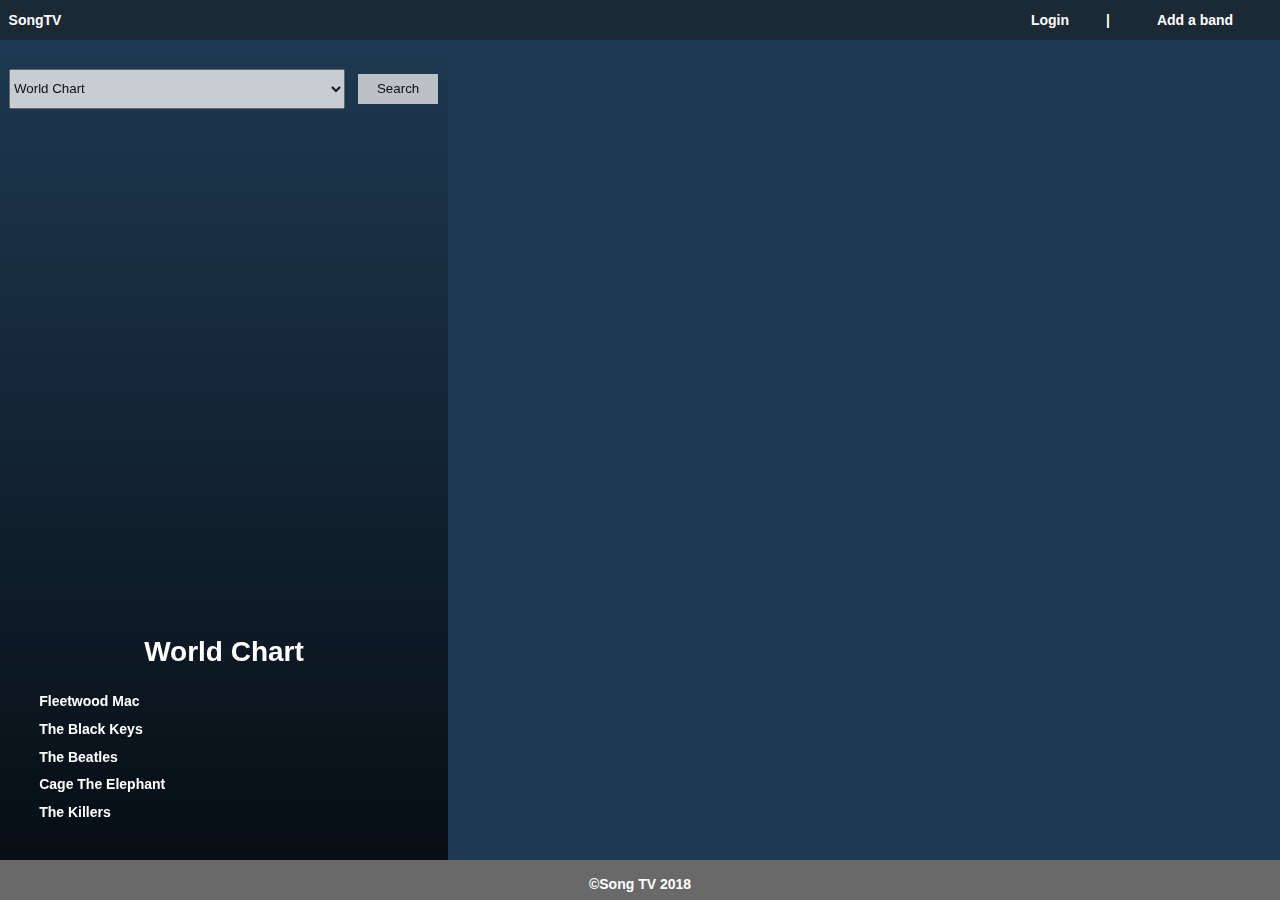
<file: index.html>
<!doctype html>
<html>
<head>
	<title>Song TV</title>
	<link rel='stylesheet' type="text/css" href="CSS/main.css">
	<link rel='stylesheet' type="text/css" href="CSS/home.css">
	<link rel='stylesheet' type="text/css" href="CSS/login.css">
	<script type='text/javascript' src=JS/home.js></script>
	<script type='text/javascript' src='https://d3js.org/d3.v3.min.js'></script>
  <script type='text/javascript' src='https://d3js.org/topojson.v1.min.js'></script>
  <script type='text/javascript' src='globe/planetaryjs.js'></script>
</head>
<body>
	<div class="page_head">
		<a class="logo" href="home.php">SongTV</a>
		<div class='login'>
      <span>Login</span>
      <div class='drop-in'>
        <form method='post' action='PHP/login.php'>
          <table>
            <tr>
              <td>Username:</td>
              <td><input type='text' name='user' value='Username' onclick=value=''><br></td>
            </tr>
            <tr>
              <td>Password:</td>
              <td><input type='password' name='pass' value='Password' onclick=value=''><br></td>
            </tr>
          </table>
          <input class='logbutton' type='submit' value='Login'>
        </form>
        <form action='new_account.php'>
          <input class='accbutton' type='submit' value='Create Account'>
        </form>
      </div>
    </div>
    <div class='vert'>|</div>
    <a class='new_band' href='new_band.php'>Add a band</a>
	</div>
	<div class="center">
		<div class="col-1">
			<div class='search_container'>
				<form id='city_change' method='GET' action='PHP/city_set.php'>
					<select class='search_bar' type="text" name="city">
						<option value="null">World Chart</option>
						<option value="Los Angeles">Los Angeles</option>
						<option value="London">London</option>
						<option value="Madrid">Madrid</option>
						<option value="Rio">Rio</option>
						<option value="Tokyo">Tokyo</option>
						<option value="Abu Dhabi">Abu Dhabi</option>
						<option value="Pretoria">Pretoria</option>
						<option value="Chicago">Chicago</option>
					</select>
					<input class='search' method='post' type='submit' value='Search'>
				</form>
			</div>
			<div class='ytplayer_d'><iframe class='ytplayer_i' width=90% type='text/html' src='https://www.youtube.com/embed/py3w5fttedA?autoplay=0' frameborder='0' allowfullscreen='allowfullscreen' mozallowfullscreen='mozallowfullscreen' msallowfullscreen='msallowfullscreen' oallowfullscreen='oallowfullscreen' webkitallowfullscreen='webkitallowfullscreen'></iframe></div>
		</div>
		<div class="col-2">
			<div class="globe" style="display:flex;justify-content:center;align-items:center;">
				<canvas id='workingGlobe' style='cursor: move;'></canvas>
  			<script type='text/javascript' src='globe/rotating.js'></script>
			</div>
		</div>
	</div>
	<div class="page_foot">
		<div class='chart'><h1 align='center' class='head'>World Chart</h1>
			<div class='top'>Fleetwood Mac</div>
			<div class='top'>The Black Keys</div>
			<div class='top'>The Beatles</div>
			<div class='top'>Cage The Elephant</div>
			<div class='top'>The Killers</div>
		</div>
		<p>©Song TV 2018</p>
	</div>
</body>
</html>
</file>
<file: CSS/main.css>
body{
  margin: 0;
  font-family: "Helvetica Neue", Helvetica, Arial, sans-serif;
  font-size: 14px;
  line-height: 1.42857143;
  font-weight: bold;
  color: #FFFFFF;
  height:100%;
  overflow: hidden;
}

table{
  width: 100%;
}

input{
  width: 100%;
}

a{
  color: #FFFFFF;
  text-decoration: none;
}

p{
  text-align:center;
}

p.option{
  max-width: 66%
}

input{
  border:0px;
}

.page_head{
  background-color:#1b2935;
  height:40px;
  width:100%;
  display: flex;
}

.logo{
  height:40px;
  min-width:70px;
  text-align:center;
  line-height:40px;
}

.center{
  background-color:#1e3951;
  width:100%;
  height: 95%;
  z-index: -2;
  position: absolute;
  left:0px;
  top:40px;
  display: flex;
}

.col-1{
  width:35%;
  height:100%;
  z-index: -1;
  opacity: 0.75;
  color:#FFFFFF;
  background: linear-gradient(rgba(255,0,0,0), #000000);
}

.col-2{
  width:65%;
  height:100%;
  align-items:center;
  justify-content:center;
}

.col-3{
  width:35%;
}

.col-4{
  width:30%;
}

.page_foot{
  background-color:#696969;
  height:40px;
  width:100%;
  position: absolute;
  bottom:0px;
}
</file>
<file: CSS/home.css>
.login{
  display: inline-block;
  height:40px;
  min-width:100px;
  margin: 0px 10px;
  text-align:center;
  line-height:40px;
  position: absolute;
  right:170px;
}

.vert{
  text-align:center;
  line-height:40px;
  position: absolute;
  right:170px;
}

.new_band{
  height:40px;
  min-width:170px;
  text-align:center;
  line-height:40px;
  position: absolute;
  right:0px;
}

.search_container{
  position: relative;
  top: 20px;
}

.search_bar{
  position: relative;
  width:75%;
  margin:2%;
  height:40px;
}

.search{
  position: relative;
  text-align: center;
  height: 30px;
  width: 18%;
  right: 0px;
}

.ytplayer_d{
  position: relative;
  top: 40px;
  height:40%;
}

.chart{
  position: absolute;
  width: 35%;
  bottom: 70px;
}

.top{
  position: relative;
  left: 7%;
  margin: 1.75%;
}

.globe{
  position: relative;
  width: 100%;
  height:100%;
}

canvas{

  display: block;
  position: relative;
  height: 600px;
  width: 600px;
}

iframe{
  margin: 0 auto;
  position: relative;
  left:5%;
  width: 90%;
}
</file>
<file: CSS/login.css>
.drop-in {
  display: none;
  color: #f9f9f9;
  background-color: #1b2935;
  position: absolute;
  right:-100px;
  top:40px;
  height: 120px;
  width: 280px;
  box-shadow: 0px 8px 16px 0px rgba(0,0,0,0.2);
  padding: 10px 10px;
}

.drop-in-text {
  text-align: left;
}

.login:hover .drop-in{
  display: inline;
}

.login:hover{
  background-color: #1e3951;
}

.logbutton{
  position: absolute;;
  top: 110px;
  left: 5%;
  width:40%;
}

.accbutton{
  position: absolute;
  top:110px;
  left:55%;
  width: 40%;
}

.newbutton{
  position: absolute;
  left: 0px;
  width: 280px;
  margin-left: 10px;
  margin-right: 10px;
}

.n_stv{
  position:relative;
  top:55px;
  padding-top:2px;
  padding-bottom:3px;
  padding-left:0px;
  padding-right:0px;
  text-align:center;
}
</file>
